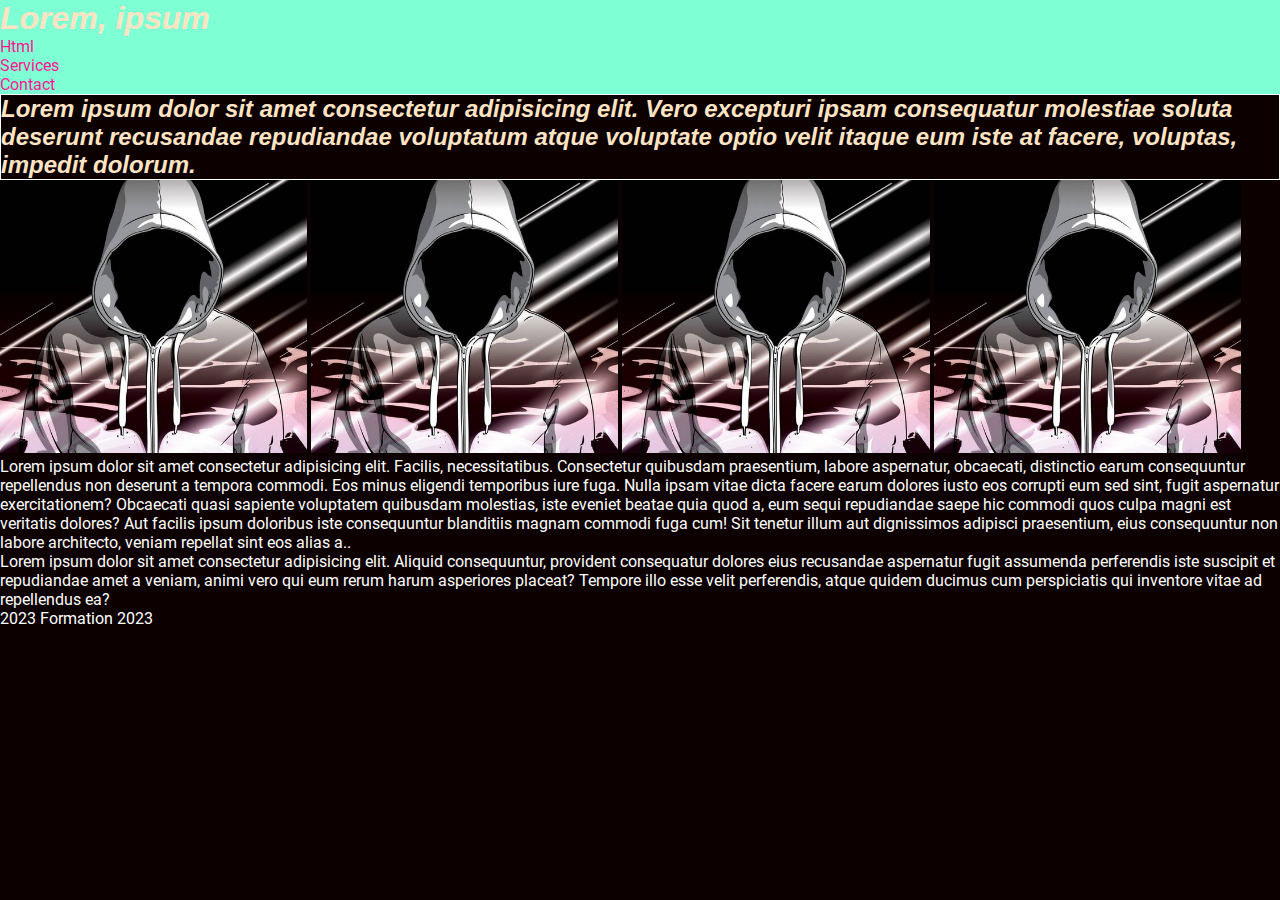
<file: index.html>
<!DOCTYPE html>
<html lang="fr">
  <head>
    <meta charset="UTF-8" />
    <meta name="viewport" content="width=*, initial-scale=1.0" />
    <link rel="stylesheet" href="./assets/css/style.css" />
    <title>HTML</title>
  </head>
  <body>
    <header>
      <nav>
        <h1 class="titre titre2">Lorem, ipsum</h1>
        <ul>
          <li><a href="./html.html">Html</a></li>
          <li><a href="/html media/services/services.html">Services</a></li>
          <li><a href="./contact.html">Contact</a></li>
        </ul>
      </nav>
    </header>
    <main>
      <section>
        <h2 id="paragraphe">
          Lorem ipsum dolor sit amet consectetur adipisicing elit. Vero
          excepturi ipsam consequatur molestiae soluta deserunt recusandae
          repudiandae voluptatum atque voluptate optio velit itaque eum iste at
          facere, voluptas, impedit dolorum.
        </h2>
        <img src="/assets/css/capuche.jpg" alt="capuche">
        <img src="/assets/css/capuche.jpg" alt="capuche">
        <img src="/assets/css/capuche.jpg" alt="capuche">
        <img src="/assets/css/capuche.jpg" alt="capuche">
        <p>
          Lorem ipsum dolor sit amet consectetur adipisicing elit. Facilis,
          necessitatibus. Consectetur quibusdam praesentium, labore aspernatur,
          obcaecati, distinctio earum consequuntur repellendus non deserunt a
          tempora commodi. Eos minus eligendi temporibus iure fuga. Nulla ipsam
          vitae dicta facere earum dolores iusto eos corrupti eum sed sint,
          fugit aspernatur exercitationem? Obcaecati quasi sapiente voluptatem
          quibusdam molestias, iste eveniet beatae quia quod a, eum sequi
          repudiandae saepe hic commodi quos culpa magni est veritatis dolores?
          Aut facilis ipsum doloribus iste consequuntur blanditiis magnam
          commodi fuga cum! Sit tenetur illum aut dignissimos adipisci
          praesentium, eius consequuntur non labore architecto, veniam repellat
          sint eos alias a..
        </p>
        <p>
          Lorem ipsum dolor sit amet consectetur adipisicing elit. Aliquid
          consequuntur, provident consequatur dolores eius recusandae aspernatur
          fugit assumenda perferendis iste suscipit et repudiandae amet a
          veniam, animi vero qui eum rerum harum asperiores placeat? Tempore
          illo esse velit perferendis, atque quidem ducimus cum perspiciatis qui
          inventore vitae ad repellendus ea?
        </p>
      </section>
    </main>
    <footer>
      <p class="titre">2023 Formation 2023</p>
    </footer>
  </body>
</html>
</file>
<file: assets/css/style.css>
@font-face {
  font-family: Roboto;
  src: url(/fonts/Roboto-Regular.ttf);
}
* {
  margin: 0;
  padding: 0;
}

body {
  color: #9f9fa1;
  background-color: rgb(12, 0, 0);
  font-family: "Roboto", sans-serif;
}
header {
  background-color: aquamarine;
}
p {
  color: rgb(255, 255, 255);
}
h1,
h2 {
  color: bisque;
  font-family: Arial, sans-serif;
  font-weight: 800;
  font-style: italic;
}
/* .titre {
  color: coral;
}

.titre2 {
  border-bottom: 1px solid red;
} */
#paragraphe {
  border: solid 1px white;
}
a {
  color: deeppink;
  text-decoration: none;
}
p:hover {
  color: aquamarine;
  background-color: yellowgreen;
}
img {
  width: 24%;
}
</file>
